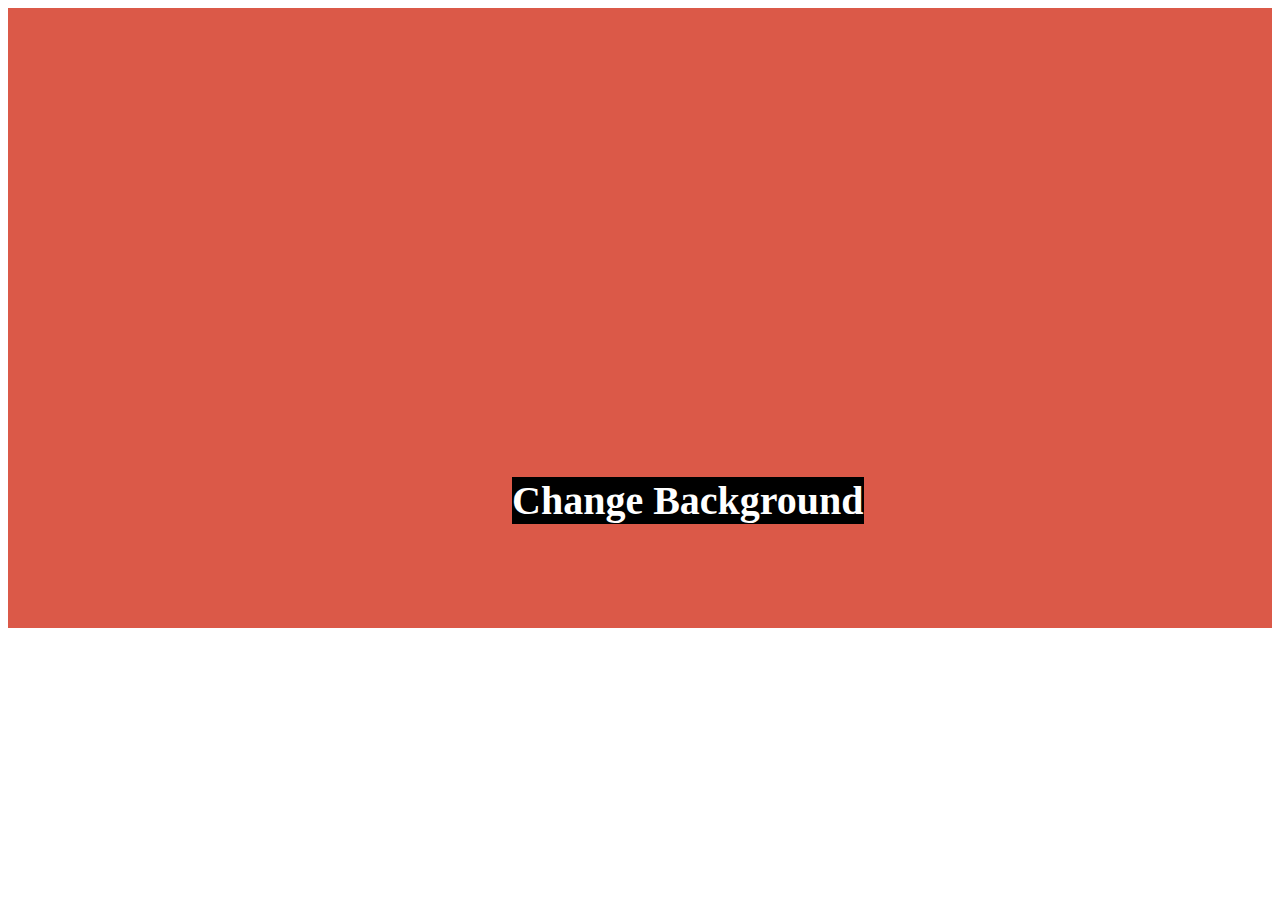
<file: WD - JavaScript Essentials & Advanced/index.html>
<!DOCTYPE html>
<html lang="en">

<head>
    <meta charset="UTF-8">
    <meta name="viewport" content="width=device-width, initial-scale=1.0">
    <title>Document</title>

   

</head>

<style>

   .images{
    width: 100%;
    height:620px;
   }
    h1{
        position: absolute;
        top:50%;
        left:40%;
        font-size: 40px;
        color: white;
        background-color: black;
    }


</style>

<body>

    <h1>Change Background</h1>
    
    <div style="background-color: rgb(219, 89, 72);" class="images"></div>
    <div style="background-color: rgb(100, 202, 86);" class="images"></div>
    <div style="background-color: rgb(177, 17, 38);" class="images"></div>
    <div style="background-color: rgb(90, 69, 195);" class="images"></div>
    <div style="background-color: rgba(34, 160, 179, 0.58);" class="images"></div>
    <div style="background-color: rgba(185, 198, 39, 0.893);" class="images"></div>
    <script>

       

        index=0;

          function slide(){
            let  images  =  document.querySelectorAll(".images")
            
              for(i=0;i<images.length;i++)
              {
                images[i].style.display = "none";
              }

              images[index].style.display="block"
              index++

              if (index >= 6)//4>=4
            {
                index = 0;
            }

            setTimeout('slide()', 1000)
          }

          slide()

    </script>

</body>

</html>
</file>
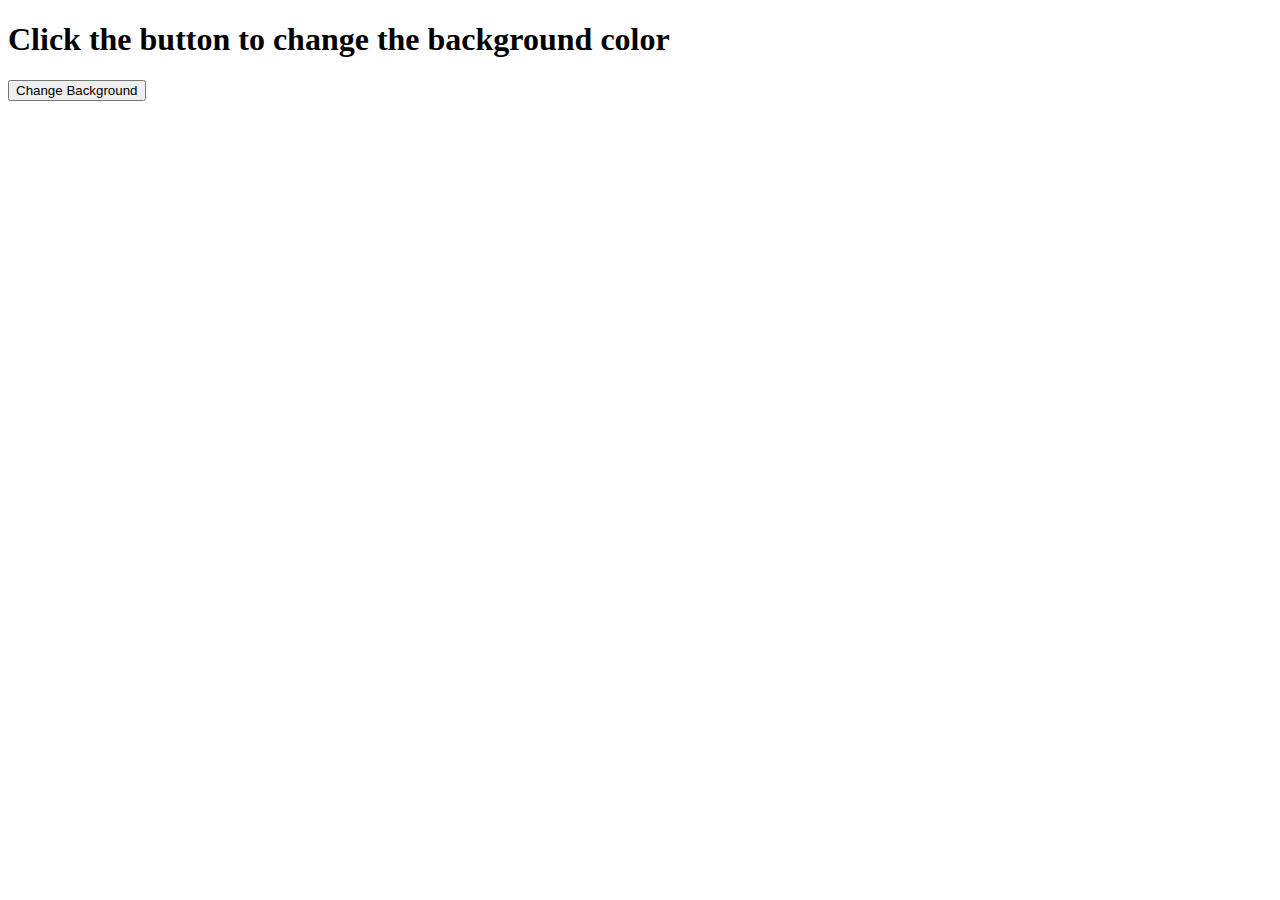
<file: WD - JavaScript Essentials & Advanced/changebgcolor.html>
<!DOCTYPE html>
<html lang="en">
<head>
    <meta charset="UTF-8">
    <meta name="viewport" content="width=device-width, initial-scale=1.0">
    <title>Change Background Color</title>
</head>
<body>

<h1>Click the button to change the background color</h1>
<button onclick="changeBackgroundColor()">Change Background</button>

<script>
    function changeBackgroundColor() {
        // Change the background color of the body element
        document.body.style.backgroundColor = "lightblue";
    }
</script>

</body>
</html>
</file>
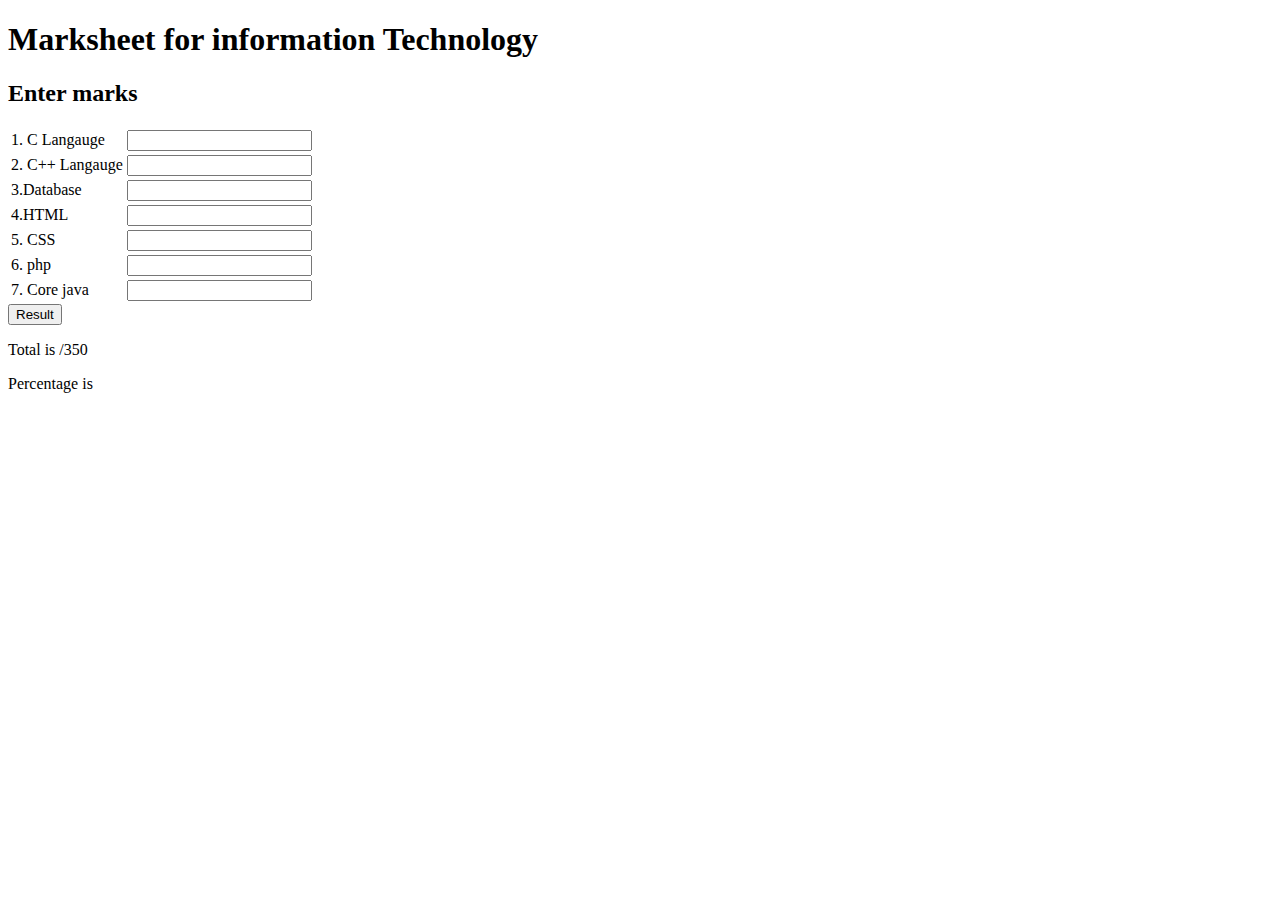
<file: WD - JavaScript Essentials & Advanced/marksheet.html>
<!DOCTYPE html>
<html lang="en">

<head>
    <meta charset="UTF-8">
    <meta name="viewport" content="width=device-width, initial-scale=1.0">
    <title>Document</title>
</head>

<body>
    <h1>Marksheet for information Technology</h1>
    <h2>Enter marks </h2>

    <form action="">
        <table>
            <tr>
                <td><label for="">1. C Langauge</label></td>
                <td><input type="number" name="" id="s1"></td>
            </tr>

            <tr>
                <td><label for="">2. C++ Langauge</label></td>
                <td><input type="number" name="" id="s2"></td>
            </tr>
            <tr>
                <td><label for="">3.Database</label></td>
                <td><input type="number" name="" id="s3"></td>
            </tr>
            <tr>
                <td><label for="">4.HTML </label></td>
                <td><input type="number" name="" id="s4"></td>
            </tr>
            <tr>
                <td><label for="">5. CSS</label></td>
                <td><input type="number" name="" id="s5"></td>
            </tr>
            <tr>
                <td><label for="">6. php</label></td>
                <td><input type="number" name="" id="s6"></td>
            </tr>
            <tr>
                <td><label for="">7. Core java</label></td>
                <td><input type="number" name="" id="s7"></td>
            </tr>

        </table>
    </form>
    <button onclick="clr()">Result
    </button>

    <p>Total is <span id="result"> </span> /350 </p>
    <p>Percentage is <span id="per"></span></p>

    <!-- script  -->
    <script>
        let num1 = document.getElementById("s1");
        let num2 = document.getElementById("s2");
        let num3 = document.getElementById("s3");
        let num4 = document.getElementById("s4");
        let num5 = document.getElementById("s5");
        let num6 = document.getElementById("s6");
        let num7 = document.getElementById("s7");
        let per = document.getElementById("per")
        let total;
        let percentage;
        function clr() {
            total = Number(num1.value) + Number(num2.value) + Number(num3.value) + Number(num4.value) + Number(num5.value) + Number(num6.value) + Number(num7.value);

            
            result.innerText = total;
            percentage = (total * 100) / 350;
            per.innerText = percentage;
            per.style.color = "red";
            result.style.color = "red";

        }

    </script>
</body>

</html>
</file>
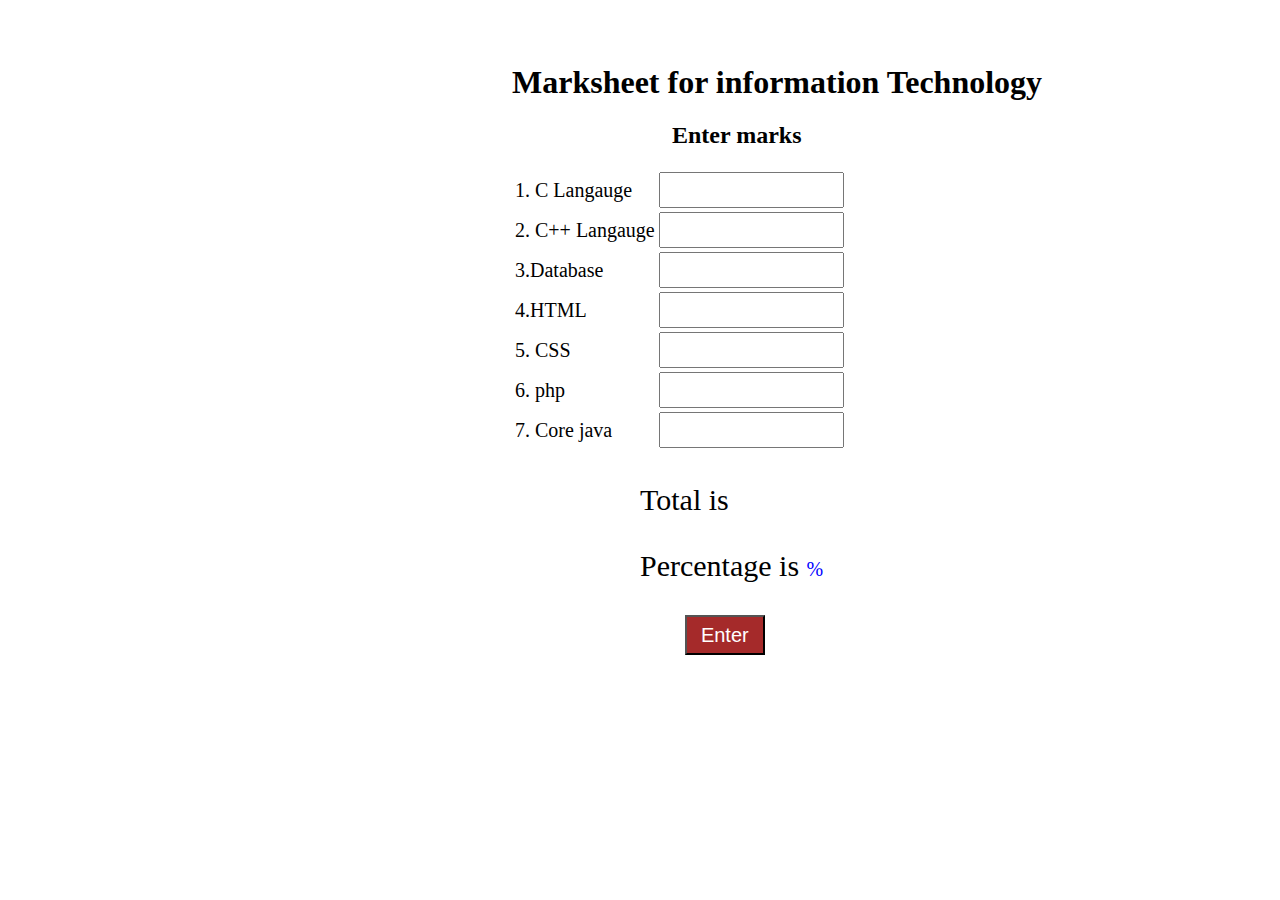
<file: WD - JavaScript Essentials & Advanced/MARKSHEET_.html>
<!DOCTYPE html>
<html lang="en">

<head>
      <meta charset="UTF-8">
      <meta name="viewport" content="width=device-width, initial-scale=1.0">
      <title>Document</title>
</head>
<style>
      body {
            margin: 5% 40%;
            width: 50%;



      }

      h2 {
            margin-left: 160px;
      }

      td {
            font-size: 20px;

      }

      input {
            height: 30px;

      }

      p {
            margin: 5% 20%;
            font-size: 30px;
            font-family: Georgia, 'Times New Roman', Times, serif;
      }

      button {
            margin-left: 27%;
            height: 40px;
            width: 80px;
            font-size: 20px;
            background-color: brown;
            color: white;
      }
</style>

<body>
      <h1>Marksheet for information Technology</h1>
      <h2>Enter marks </h2>

      <form action="">
            <table>
                  <tr>
                        <td><label for="">1. C Langauge</label></td>
                        <td><input type="number" name="" id="clang"></td>
                  </tr>

                  <tr>
                        <td><label for="">2. C++ Langauge</label></td>
                        <td><input type="number" name="" id="c++lang"></td>
                  </tr>

                  <tr>
                        <td><label for="">3.Database</label></td>
                        <td><input type="number" name="" id="data"></td>
                  </tr>
                  <tr>
                        <td><label for="">4.HTML </label></td>
                        <td><input type="number" name="" id="html"></td>
                  </tr>
                  <tr>
                        <td><label for="">5. CSS</label></td>
                        <td><input type="number" name="" id="css"></td>
                  </tr>
                  <tr>
                        <td><label for="">6. php</label></td>
                        <td><input type="number" name="" id="php"></td>
                  </tr>
                  <tr>
                        <td><label for="">7. Core java</label></td>
                        <td><input type="number" name="" id="core"></td>
                  </tr>

            </table>
      </form>
      <p>Total is <span id="total"></span></p>

      <p>Percentage is <span id="percentage"></span>
            <span id="sign" style="color:blue;font-size:20px;">%</span>
      </p>

      <button onclick="all_total()">Enter</button>

      <script>

            var lang1 = document.getElementById("clang");
            var lang2 = document.getElementById("c++lang");
            var lang3 = document.getElementById("data");
            var lang4 = document.getElementById("html");
            var lang5 = document.getElementById("php");
            var lang6 = document.getElementById("css");
            var lang7 = document.getElementById("core");

            var total = document.getElementById("total");

            var multiple;
            let per;
         


            function all_total()
             {
                  multiple = Number(lang1.value)+ Number(lang2.value)+ Number(lang3.value)+ Number(lang4.value)+ Number(lang5.value)+ Number(lang6.value)+ Number(lang7.value);

                  total.innerText = multiple;
                  total.style.fontSize="20px";
                  total.style.color="red";

                  per=(multiple*100)/350;         
                  percentage.innerText = per;
                  percentage.style.fontSize="20px";
                  percentage.style.color="blue";



             }



      </script>


</body>

</html>
</file>
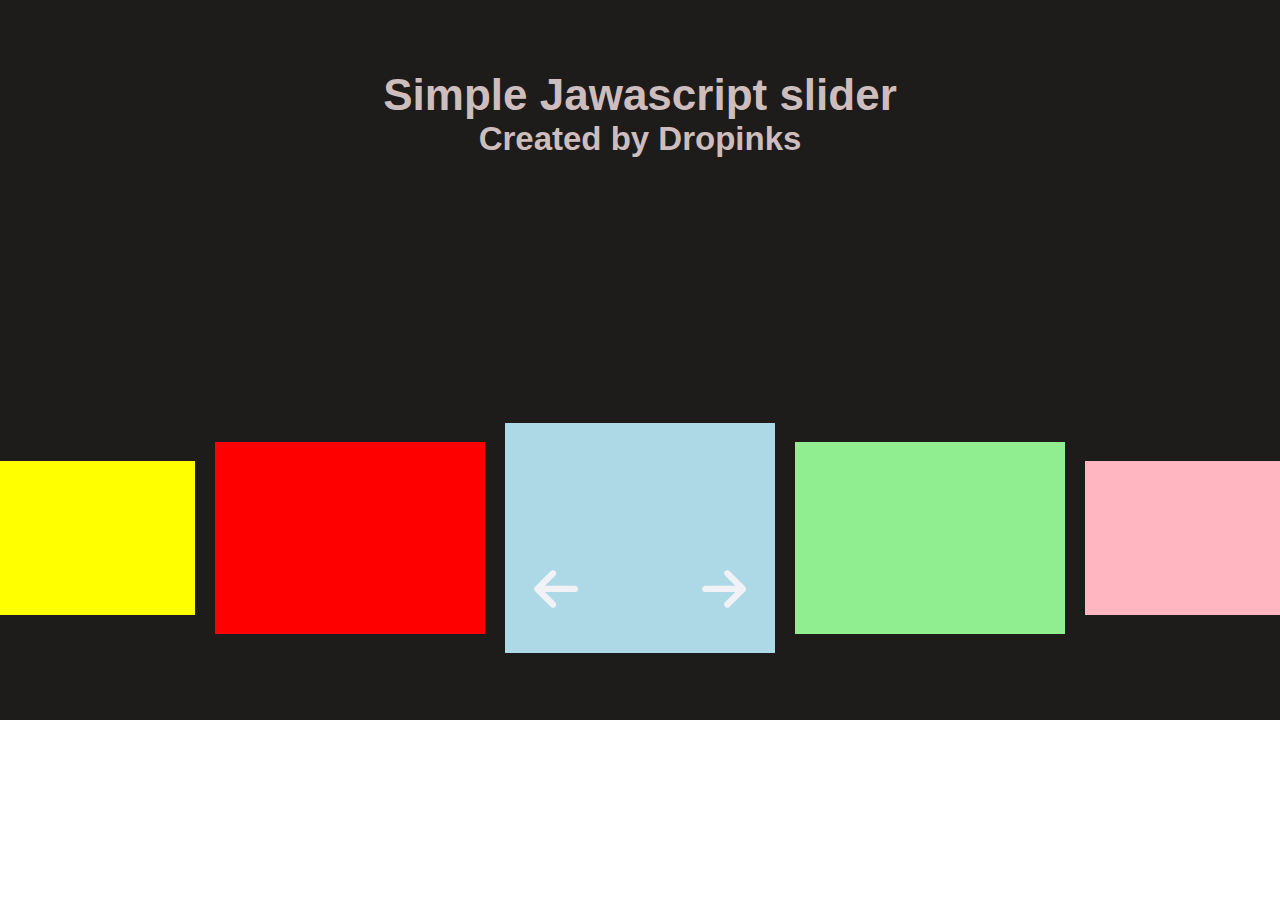
<file: WD - JavaScript Essentials & Advanced/slider.html>
<!DOCTYPE html>
<html lang="en">
<head>
    <meta charset="UTF-8">
    <meta name="viewport" content="width=, initial-scale=1.0">
    <title>Slider</title>

    <link rel="stylesheet" href="slider_style.css">

    <link rel="stylesheet" href="https://cdnjs.cloudflare.com/ajax/libs/font-awesome/6.6.0/css/all.min.css">

</head>
<body>
    
<div class="all">

  <div class="text">
  <h1>Simple Jawascript slider</h1>

  <h2>Created by Dropinks</h2>
  
</div>

  <div class="main">

    <div id="slide_1" class="sliders"><span id="red"></span></div>
    <div id="slide_2" class="sliders"><span id="green"></span></div>
    <div id="slide_3" class="sliders"><span id="blue"></span></div>
    <div id="slide_4" class="sliders"><span id="yellow"></span></div>
    <div id="slide_5" class="sliders"><span id="purple"></span></div>
   
  </div>

  <div class="main2">

    <div id="slide_A" class="slidersnew"></div>
    <div id="slide_B" class="slidersnew"></div>
    <div id="slide_C" class="slidersnew"></div>
    <div id="slide_D" class="slidersnew"></div>
    <div id="slide_E" class="slidersnew"></div>
   
  </div> 



  <i id="right" class="fa-solid fa-arrow-right fa-2xl" style="color: #f0f2f5;"></i>
  
  <i id="left"class="fa-solid fa-arrow-left fa-2xl" style="color: #f0f2f5;"></i>

</div>

 <script src="slider.js"></script>

</body>
</html>
</file>
<file: WD - JavaScript Essentials & Advanced/slider_style.css>
*{
      margin: 0;
      padding: 0;
      box-sizing: border-box;
      font-family:'Gill Sans', 'Gill Sans MT', Calibri, 'Trebuchet MS', sans-serif;
    
}

#right{
       font-size:50px;
       position: relative;
       bottom:120px;
       z-index:1;
       right:60px;
       transform: rotate(180deg);
}
#left{
    font-size:50px;
    position: relative;
    bottom:120px;
    z-index:1;
    left:60px;
    transform: rotate(180deg);
}


.text{
    position: relative;
    top:70px;
    font-size:22px;
    color: rgb(205, 189, 189);
    display: inline;
}

.all{
    background-color: rgb(30, 27, 27);
    min-width:100%;
  
    text-align: center;
}

.main{
     
    display: flex;
    flex-direction:row;
    gap: 20px; 
    padding: 15vw 0;
 
   overflow-x: scroll;
   justify-content: center;
   align-items: center;
  position: relative;
}

 .main2{
    overflow-x: scroll;
    justify-content: center;
    align-items: center;
    display: flex;
    flex-direction:row;
    gap: 20px; 
position: absolute;
top:47%;
left:0%;
width:100%;

} 

 .main::-webkit-scrollbar{
    display: none;
 }

 .main2::-webkit-scrollbar{
    display: none;
 }

.sliders{
  
  
   flex: 0 0 270px;
   /* border:2px solid black; */

}
  
.slidersnew{
  
  
    flex: 0 0 270px;
    /* border:2px solid black; */
  
 }


#slide_1{
 height:12vw;
 
}

#slide_2{
    height:15vw;

}

#slide_3{
    height:18vw;
}

#slide_4{
   
    height:15vw;

}


#slide_5{
    height:12vw;
   
 
}

 
#slide_A{
    height:12vw;
    background-color:yellow;

}

#slide_B{
height:15vw;
background-color:red;
}

#slide_C{
height:18vw;
background-color: lightblue;
}

#slide_D{

height:15vw;
background-color: lightgreen;
}


#slide_E{
height:12vw;
background-color: lightpink;

}
</file>
